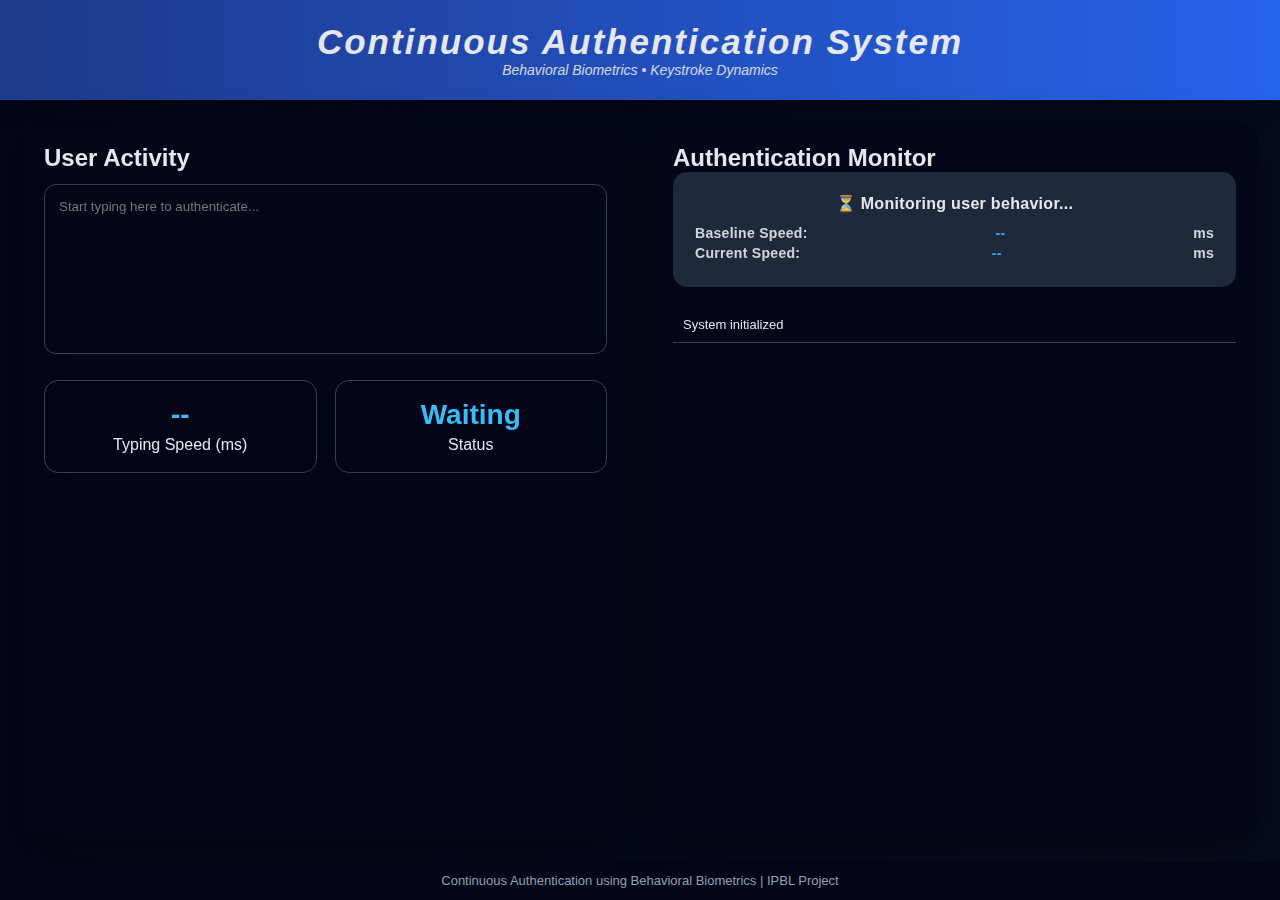
<file: index.html>
<!DOCTYPE html>
<html lang="en">

<head>
    <meta charset="UTF-8">
    <title>Continuous Authentication Dashboard</title>
    <link rel="stylesheet" href="style.css">
</head>

<body>

    <header>
        <h1>Continuous Authentication System</h1>
        <p>Behavioral Biometrics • Keystroke Dynamics</p>
    </header>

    <main>
        <section class="left-panel">
            <h2>User Activity</h2>
            <textarea id="typingArea" placeholder="Start typing here to authenticate..."></textarea>

            <div class="metrics">
                <div class="box">
                    <span id="speed">--</span>
                    <label>Typing Speed (ms)</label>
                </div>
                <div class="box">
                    <span id="statusText">Waiting</span>
                    <label>Status</label>
                </div>
            </div>
        </section>

        <section class="right-panel">
            <h2>Authentication Monitor</h2>

            <div id="statusCard" class="status-card info">
                ⏳ Monitoring user behavior...
                <div class="speed-compare">
                    <p>Baseline Speed: <span id="baseSpeed">--</span> ms</p>
                    <p>Current Speed: <span id="currentSpeed">--</span> ms</p>
                </div>
            </div>


            <ul class="logs" id="logBox">
                <li>System initialized</li>
            </ul>
        </section>
    </main>

    <footer>
        Continuous Authentication using Behavioral Biometrics | IPBL Project
    </footer>

    <script>
        let lastKeyTime = null;
        let intervals = [];
        let baselineSpeed = null;

        const typingArea = document.getElementById("typingArea");
        const statusCard = document.getElementById("statusCard");
        const speedBox = document.getElementById("speed");
        const baseSpeedText = document.getElementById("baseSpeed");
        const currentSpeedText = document.getElementById("currentSpeed");

        const statusText = document.getElementById("statusText");
        const logBox = document.getElementById("logBox");

        function addLog(message) {
            const li = document.createElement("li");
            li.textContent = message;
            logBox.prepend(li);
        }

        typingArea.addEventListener("keydown", () => {
            const now = Date.now();

            if (lastKeyTime !== null) {
                intervals.push(now - lastKeyTime);
            }
            lastKeyTime = now;

            if (intervals.length === 10) {
                const avgSpeed = intervals.reduce((a, b) => a + b) / intervals.length;

                speedBox.textContent = Math.round(avgSpeed);
                currentSpeedText.textContent = Math.round(avgSpeed);

                if (baselineSpeed === null) {
                    baselineSpeed = avgSpeed;
                    baseSpeedText.textContent = Math.round(baselineSpeed);

                    statusCard.className = "status-card success";
                    statusCard.firstChild.textContent = "📝 Baseline behavior recorded";

                    statusText.textContent = "Genuine";
                    addLog("Baseline speed set to " + Math.round(baselineSpeed) + " ms");
                } else {
                    const diff = Math.abs(baselineSpeed - avgSpeed);

                    if (diff < 150) {
                        statusCard.className = "status-card success";
                        statusCard.firstChild.textContent = "✅ Authenticated: Behavior Matched";

                        statusText.textContent = "Authenticated";
                        addLog("Typing matched baseline speed");
                    } else {
                        statusCard.className = "status-card danger";
                        statusCard.firstChild.textContent = "⚠️ Alert! Behavior Mismatch";

                        statusText.textContent = "Suspicious";
                        addLog("Typing speed deviated from baseline");
                    }
                }
                intervals = [];
            }

        });
    </script>

</body>

</html>
</file>
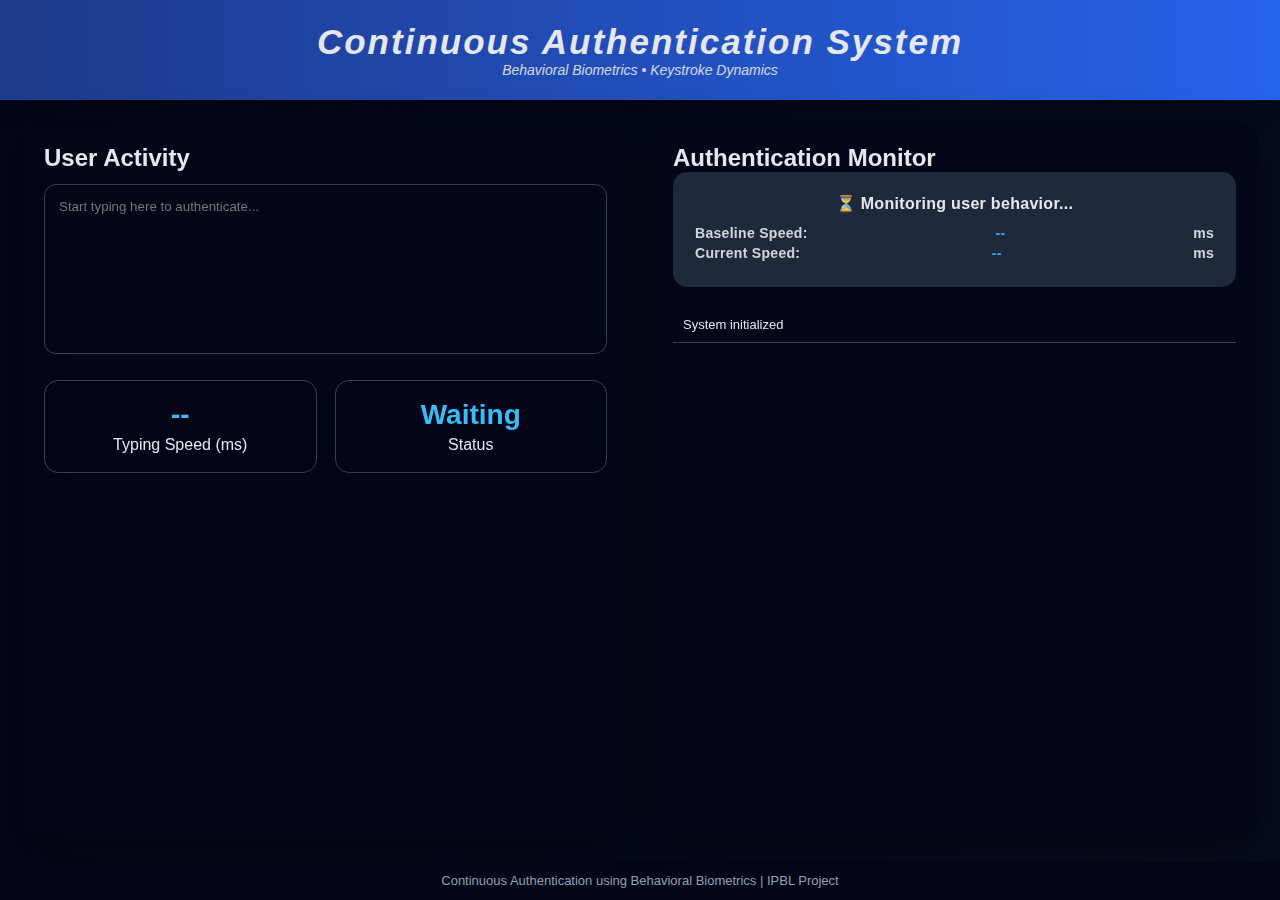
<file: ipbl web/index.html>
<!DOCTYPE html>
<html lang="en">

<head>
    <meta charset="UTF-8">
    <title>Continuous Authentication Dashboard</title>
    <link rel="stylesheet" href="style.css">
</head>

<body>

    <header>
        <h1>Continuous Authentication System</h1>
        <p>Behavioral Biometrics • Keystroke Dynamics</p>
    </header>

    <main>
        <section class="left-panel">
            <h2>User Activity</h2>
            <textarea id="typingArea" placeholder="Start typing here to authenticate..."></textarea>

            <div class="metrics">
                <div class="box">
                    <span id="speed">--</span>
                    <label>Typing Speed (ms)</label>
                </div>
                <div class="box">
                    <span id="statusText">Waiting</span>
                    <label>Status</label>
                </div>
            </div>
        </section>

        <section class="right-panel">
            <h2>Authentication Monitor</h2>

            <div id="statusCard" class="status-card info">
                ⏳ Monitoring user behavior...
                <div class="speed-compare">
                    <p>Baseline Speed: <span id="baseSpeed">--</span> ms</p>
                    <p>Current Speed: <span id="currentSpeed">--</span> ms</p>
                </div>
            </div>


            <ul class="logs" id="logBox">
                <li>System initialized</li>
            </ul>
        </section>
    </main>

    <footer>
        Continuous Authentication using Behavioral Biometrics | IPBL Project
    </footer>

    <script>
        let lastKeyTime = null;
        let intervals = [];
        let baselineSpeed = null;

        const typingArea = document.getElementById("typingArea");
        const statusCard = document.getElementById("statusCard");
        const speedBox = document.getElementById("speed");
        const baseSpeedText = document.getElementById("baseSpeed");
        const currentSpeedText = document.getElementById("currentSpeed");

        const statusText = document.getElementById("statusText");
        const logBox = document.getElementById("logBox");

        function addLog(message) {
            const li = document.createElement("li");
            li.textContent = message;
            logBox.prepend(li);
        }

        typingArea.addEventListener("keydown", () => {
            const now = Date.now();

            if (lastKeyTime !== null) {
                intervals.push(now - lastKeyTime);
            }
            lastKeyTime = now;

            if (intervals.length === 10) {
                const avgSpeed = intervals.reduce((a, b) => a + b) / intervals.length;

                speedBox.textContent = Math.round(avgSpeed);
                currentSpeedText.textContent = Math.round(avgSpeed);

                if (baselineSpeed === null) {
                    baselineSpeed = avgSpeed;
                    baseSpeedText.textContent = Math.round(baselineSpeed);

                    statusCard.className = "status-card success";
                    statusCard.firstChild.textContent = "📝 Baseline behavior recorded";

                    statusText.textContent = "Genuine";
                    addLog("Baseline speed set to " + Math.round(baselineSpeed) + " ms");
                } else {
                    const diff = Math.abs(baselineSpeed - avgSpeed);

                    if (diff < 150) {
                        statusCard.className = "status-card success";
                        statusCard.firstChild.textContent = "✅ Authenticated: Behavior Matched";

                        statusText.textContent = "Authenticated";
                        addLog("Typing matched baseline speed");
                    } else {
                        statusCard.className = "status-card danger";
                        statusCard.firstChild.textContent = "⚠️ Alert! Behavior Mismatch";

                        statusText.textContent = "Suspicious";
                        addLog("Typing speed deviated from baseline");
                    }
                }
                intervals = [];
            }

        });
    </script>

</body>

</html>
</file>
<file: style.css>
* {
    margin: 0;
    padding: 0;
    box-sizing: border-box;
    font-family: 'Segoe UI', sans-serif;
}

body {
    min-height: 100vh;
    color: #e5e7eb;
    display: flex;
    flex-direction: column;
    background: linear-gradient(270deg, #020617, #0f172a, #020617);
    background-size: 600% 600%;
    animation: bgMove 18s ease infinite;
}

/* 🌊 Background animation */
@keyframes bgMove {
    0% {
        background-position: 0% 50%;
    }

    50% {
        background-position: 100% 50%;
    }

    100% {
        background-position: 0% 50%;
    }
}

header {
    padding: 22px;
    text-align: center;
    background: linear-gradient(90deg, #1e3a8a, #2563eb);
    box-shadow: 0 4px 20px rgba(0, 0, 0, 0.4);
    font-style: italic;
}

header h1 {
    font-size: 35px;
    letter-spacing: 2px;
}

header p {
    font-size: 14px;
    opacity: 0.9;
}

main {
    flex: 1;
    display: grid;
    grid-template-columns: 1fr 1fr;
    gap: 22px;
    padding: 22px;
}

/* Panels */
.left-panel,
.right-panel {
    background: rgba(2, 6, 23, 0.85);
    border-radius: 16px;
    padding: 22px;
    backdrop-filter: blur(8px);
    box-shadow: 0 10px 35px rgba(0, 0, 0, 0.5);
    animation: panelFade 0.9s ease forwards;
}

@keyframes panelFade {
    from {
        opacity: 0;
        transform: translateY(25px);
    }

    to {
        opacity: 1;
        transform: translateY(0);
    }
}

/* Textarea */
textarea {
    width: 100%;
    height: 170px;
    background: #020617;
    color: #e5e7eb;
    border: 1px solid #334155;
    border-radius: 12px;
    padding: 14px;
    margin-top: 12px;
    resize: none;
    transition: all 0.3s ease;
}

textarea:focus {
    outline: none;
    border-color: #38bdf8;
    box-shadow: 0 0 18px rgba(56, 189, 248, 0.5);
}

/* Metrics boxes */
.metrics {
    display: flex;
    gap: 18px;
    margin-top: 22px;
}

.box {
    flex: 1;
    background: rgba(2, 6, 23, 0.9);
    border: 1px solid #334155;
    border-radius: 14px;
    padding: 18px;
    text-align: center;
    transition: transform 0.3s ease, box-shadow 0.3s ease;
}

.box:hover {
    transform: translateY(-6px);
    box-shadow: 0 10px 25px rgba(56, 189, 248, 0.3);
}

.box span {
    font-size: 28px;
    font-weight: bold;
    display: block;
    color: #38bdf8;
    margin-bottom: 5px;
}

/* Status Card */
.status-card {
    padding: 22px;
    border-radius: 14px;
    text-align: center;
    font-weight: bold;
    margin-bottom: 20px;
    transition: all 0.5s ease;
    position: relative;
    overflow: hidden;
}

.status-card {
    font-size: 16px;
    letter-spacing: 0.3px;
}


.speed-compare {
    margin-top: 12px;
    font-size: 14px;
    opacity: 0.9;
}

.speed-compare p {
    display: flex;
    justify-content: space-between;
    margin: 4px 0;
}

.speed-compare span {
    font-weight: bold;
    color: #38bdf8;
}


/* Shimmer effect */
.status-card::before {
    content: "";
    position: absolute;
    top: 0;
    left: -100%;
    width: 100%;
    height: 100%;
    background: linear-gradient(120deg,
            transparent,
            rgba(255, 255, 255, 0.2),
            transparent);
    transition: 0.6s;
}

.status-card.success::before,
.status-card.danger::before {
    left: 100%;
}

.status-card.info {
    background: #1e293b;
}

.status-card.success {
    background: linear-gradient(135deg, #14532d, #22c55e);
    box-shadow: 0 0 25px rgba(34, 197, 94, 0.6);
    animation: glowGreen 1.8s infinite alternate;
}

@keyframes glowGreen {
    from {
        box-shadow: 0 0 12px rgba(34, 197, 94, 0.4);
    }

    to {
        box-shadow: 0 0 30px rgba(34, 197, 94, 0.9);
    }
}

.status-card.danger {
    background: linear-gradient(135deg, #7f1d1d, #ef4444);
    box-shadow: 0 0 25px rgba(239, 68, 68, 0.7);
    animation: alertShake 0.45s;
}

@keyframes alertShake {
    0% {
        transform: translateX(0);
    }

    25% {
        transform: translateX(-6px);
    }

    50% {
        transform: translateX(6px);
    }

    75% {
        transform: translateX(-6px);
    }

    100% {
        transform: translateX(0);
    }
}

/* Logs */
.logs {
    list-style: none;
    max-height: 260px;
    overflow-y: auto;
}

.logs li {
    padding: 10px;
    font-size: 13px;
    border-bottom: 1px solid #334155;
    animation: logFade 0.4s ease;
}

@keyframes logFade {
    from {
        opacity: 0;
        transform: translateX(10px);
    }

    to {
        opacity: 1;
        transform: translateX(0);
    }
}

/* Footer */
footer {
    text-align: center;
    padding: 12px;
    font-size: 13px;
    background: #020617;
    color: #94a3b8;
}
</file>
<file: ipbl web/style.css>
* {
    margin: 0;
    padding: 0;
    box-sizing: border-box;
    font-family: 'Segoe UI', sans-serif;
}

body {
    min-height: 100vh;
    color: #e5e7eb;
    display: flex;
    flex-direction: column;
    background: linear-gradient(270deg, #020617, #0f172a, #020617);
    background-size: 600% 600%;
    animation: bgMove 18s ease infinite;
}

/* 🌊 Background animation */
@keyframes bgMove {
    0% {
        background-position: 0% 50%;
    }

    50% {
        background-position: 100% 50%;
    }

    100% {
        background-position: 0% 50%;
    }
}

header {
    padding: 22px;
    text-align: center;
    background: linear-gradient(90deg, #1e3a8a, #2563eb);
    box-shadow: 0 4px 20px rgba(0, 0, 0, 0.4);
    font-style: italic;
}

header h1 {
    font-size: 35px;
    letter-spacing: 2px;
}

header p {
    font-size: 14px;
    opacity: 0.9;
}

main {
    flex: 1;
    display: grid;
    grid-template-columns: 1fr 1fr;
    gap: 22px;
    padding: 22px;
}

/* Panels */
.left-panel,
.right-panel {
    background: rgba(2, 6, 23, 0.85);
    border-radius: 16px;
    padding: 22px;
    backdrop-filter: blur(8px);
    box-shadow: 0 10px 35px rgba(0, 0, 0, 0.5);
    animation: panelFade 0.9s ease forwards;
}

@keyframes panelFade {
    from {
        opacity: 0;
        transform: translateY(25px);
    }

    to {
        opacity: 1;
        transform: translateY(0);
    }
}

/* Textarea */
textarea {
    width: 100%;
    height: 170px;
    background: #020617;
    color: #e5e7eb;
    border: 1px solid #334155;
    border-radius: 12px;
    padding: 14px;
    margin-top: 12px;
    resize: none;
    transition: all 0.3s ease;
}

textarea:focus {
    outline: none;
    border-color: #38bdf8;
    box-shadow: 0 0 18px rgba(56, 189, 248, 0.5);
}

/* Metrics boxes */
.metrics {
    display: flex;
    gap: 18px;
    margin-top: 22px;
}

.box {
    flex: 1;
    background: rgba(2, 6, 23, 0.9);
    border: 1px solid #334155;
    border-radius: 14px;
    padding: 18px;
    text-align: center;
    transition: transform 0.3s ease, box-shadow 0.3s ease;
}

.box:hover {
    transform: translateY(-6px);
    box-shadow: 0 10px 25px rgba(56, 189, 248, 0.3);
}

.box span {
    font-size: 28px;
    font-weight: bold;
    display: block;
    color: #38bdf8;
    margin-bottom: 5px;
}

/* Status Card */
.status-card {
    padding: 22px;
    border-radius: 14px;
    text-align: center;
    font-weight: bold;
    margin-bottom: 20px;
    transition: all 0.5s ease;
    position: relative;
    overflow: hidden;
}

.status-card {
    font-size: 16px;
    letter-spacing: 0.3px;
}


.speed-compare {
    margin-top: 12px;
    font-size: 14px;
    opacity: 0.9;
}

.speed-compare p {
    display: flex;
    justify-content: space-between;
    margin: 4px 0;
}

.speed-compare span {
    font-weight: bold;
    color: #38bdf8;
}


/* Shimmer effect */
.status-card::before {
    content: "";
    position: absolute;
    top: 0;
    left: -100%;
    width: 100%;
    height: 100%;
    background: linear-gradient(120deg,
            transparent,
            rgba(255, 255, 255, 0.2),
            transparent);
    transition: 0.6s;
}

.status-card.success::before,
.status-card.danger::before {
    left: 100%;
}

.status-card.info {
    background: #1e293b;
}

.status-card.success {
    background: linear-gradient(135deg, #14532d, #22c55e);
    box-shadow: 0 0 25px rgba(34, 197, 94, 0.6);
    animation: glowGreen 1.8s infinite alternate;
}

@keyframes glowGreen {
    from {
        box-shadow: 0 0 12px rgba(34, 197, 94, 0.4);
    }

    to {
        box-shadow: 0 0 30px rgba(34, 197, 94, 0.9);
    }
}

.status-card.danger {
    background: linear-gradient(135deg, #7f1d1d, #ef4444);
    box-shadow: 0 0 25px rgba(239, 68, 68, 0.7);
    animation: alertShake 0.45s;
}

@keyframes alertShake {
    0% {
        transform: translateX(0);
    }

    25% {
        transform: translateX(-6px);
    }

    50% {
        transform: translateX(6px);
    }

    75% {
        transform: translateX(-6px);
    }

    100% {
        transform: translateX(0);
    }
}

/* Logs */
.logs {
    list-style: none;
    max-height: 260px;
    overflow-y: auto;
}

.logs li {
    padding: 10px;
    font-size: 13px;
    border-bottom: 1px solid #334155;
    animation: logFade 0.4s ease;
}

@keyframes logFade {
    from {
        opacity: 0;
        transform: translateX(10px);
    }

    to {
        opacity: 1;
        transform: translateX(0);
    }
}

/* Footer */
footer {
    text-align: center;
    padding: 12px;
    font-size: 13px;
    background: #020617;
    color: #94a3b8;
}
</file>
